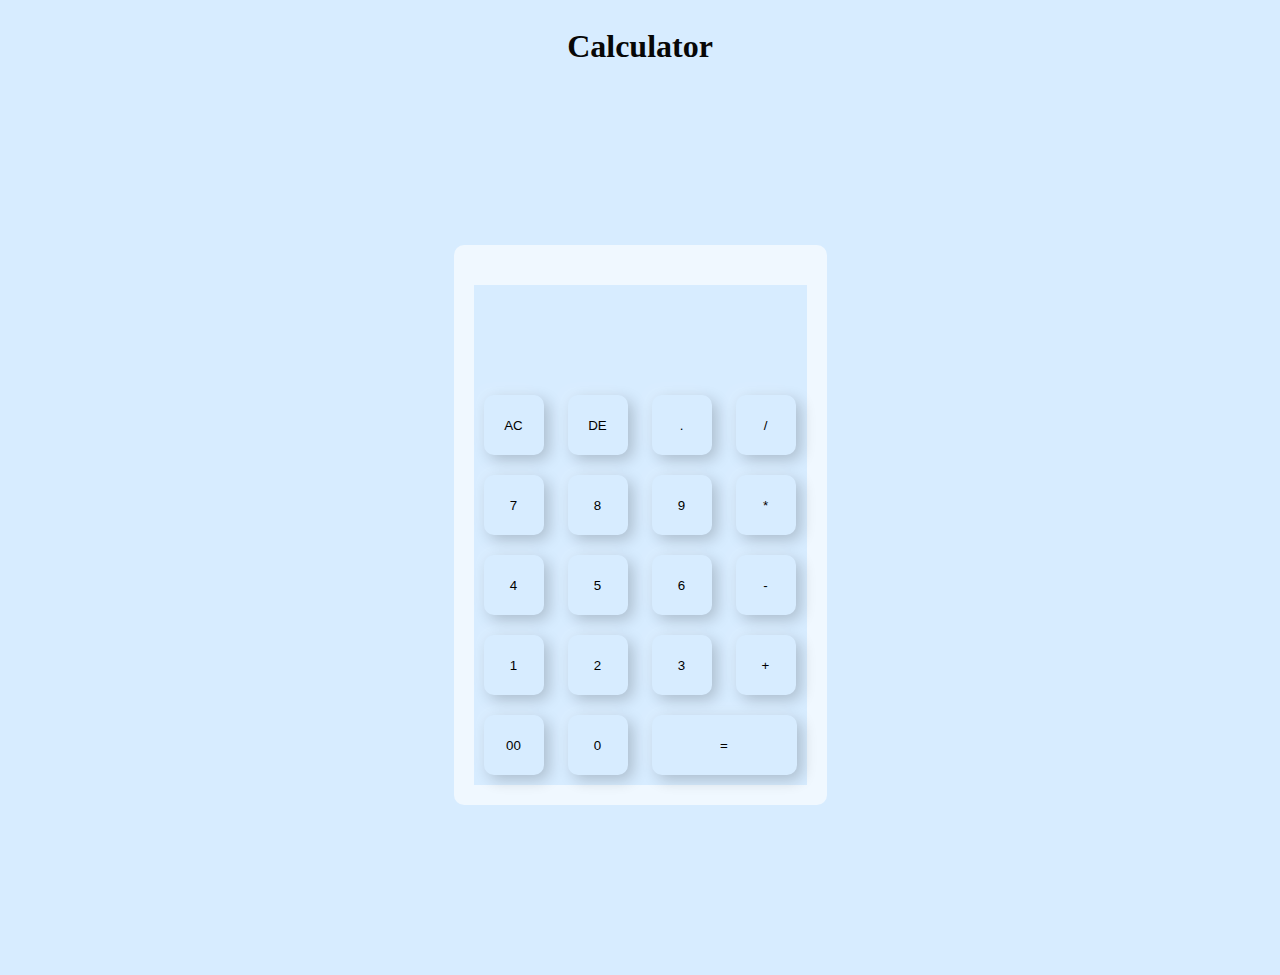
<file: index.html>
<!DOCTYPE html>
<html lang="en">
<head>
    <meta charset="UTF-8">
    <meta name="viewport" content="width=device-width, initial-scale=1.0">
    <title>Calculator</title>
    <link rel="stylesheet" href="calculator.css">
</head>
<body class="body">
    <br>
     <div class="head"><h1>Calculator</h1></div>
     <div class="box">
        <div class="calculator">
            <form>
               <div class="display">
                <input type="text"name="display">
               </div>
               <div>
                <input type="button" value="AC" onclick="display.value =''">
                <input type="button" value="DE" onclick="display.value= display.value.toString().slice(0,-1)">
                <input type="button" value="." onclick="display.value +='.'">
                <input type="button" value="/" onclick="display.value +='/'">
               </div>
               <div>
                <input type="button" value="7" onclick="display.value +='7'">
                <input type="button" value="8" onclick="display.value +='8'">
                <input type="button" value="9" onclick="display.value +='9'">
                <input type="button" value="*" onclick="display.value +='*'">
               </div>
               <div> 
                <input type="button" value="4" onclick="display.value +='4'">
                <input type="button" value="5" onclick="display.value +='5'">
                <input type="button" value="6" onclick="display.value +='6'">
                <input type="button" value="-" onclick="display.value +='-'">
               </div>
               <div>
                <input type="button" value="1" onclick="display.value +='1'">
                <input type="button" value="2" onclick="display.value +='2'">
                <input type="button" value="3" onclick="display.value +='3'">
                <input type="button" value="+" onclick="display.value +='+'">
               </div>
               <div>
                <input type="button" value="00" onclick="display.value +='00'">
                <input type="button" value="0" onclick="display.value +='0'">
                <input type="button" value="=" onclick="display.value=eval(display.value)" class="equal" >
               </div>
            </form>
        </div>
     </div>
</body>
</html>
</file>
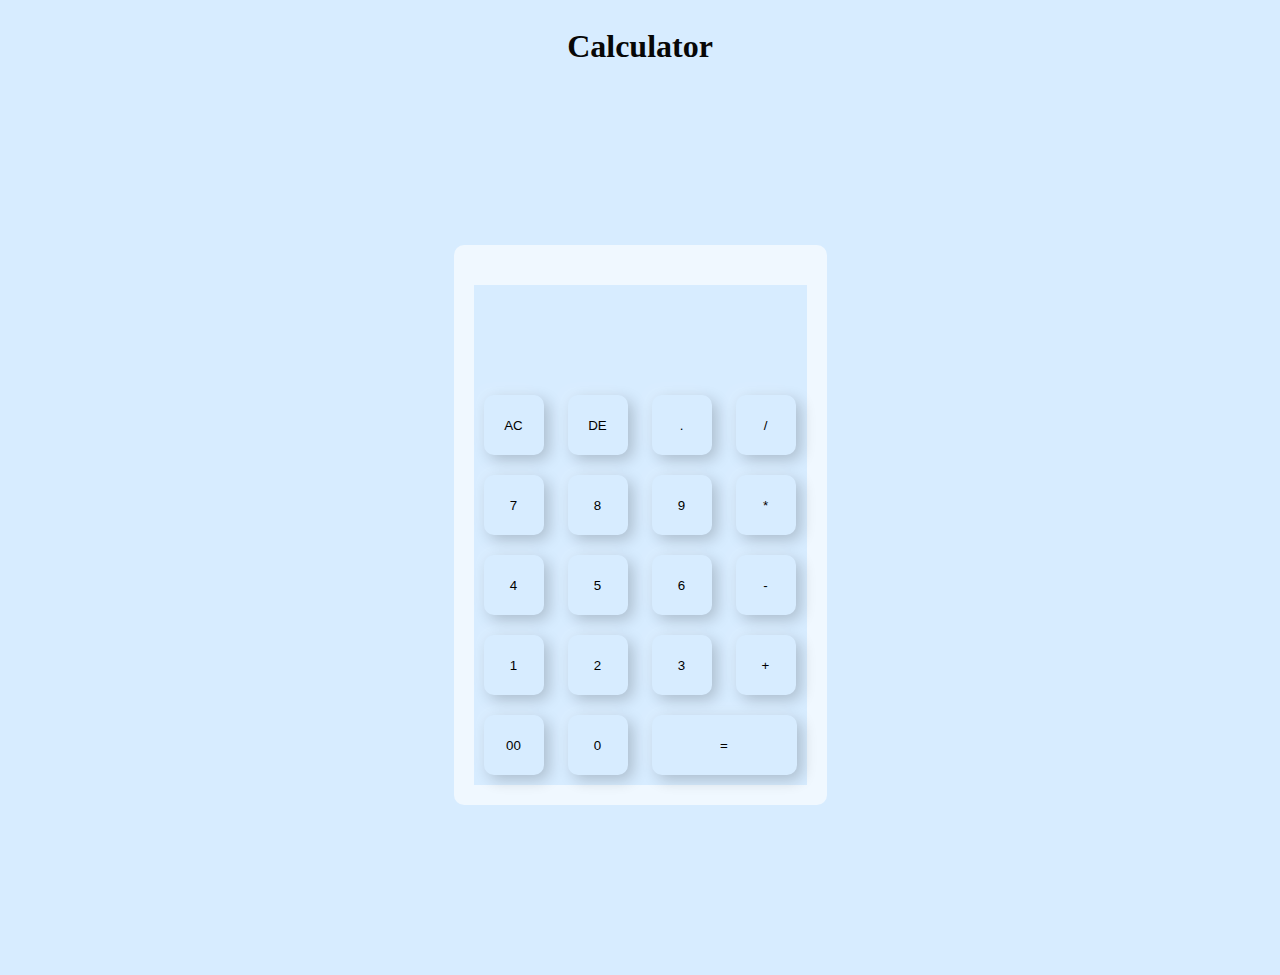
<file: calculator.html>
<!DOCTYPE html>
<html lang="en">
<head>
    <meta charset="UTF-8">
    <meta name="viewport" content="width=device-width, initial-scale=1.0">
    <title>Calculator</title>
    <link rel="stylesheet" href="calculator.css">
</head>
<body class="body">
    <br>
     <div class="head"><h1>Calculator</h1></div>
     <div class="box">
        <div class="calculator">
            <form>
               <div class="display">
                <input type="text"name="display">
               </div>
               <div>
                <input type="button" value="AC" onclick="display.value =''">
                <input type="button" value="DE" onclick="display.value= display.value.toString().slice(0,-1)">
                <input type="button" value="." onclick="display.value +='.'">
                <input type="button" value="/" onclick="display.value +='/'">
               </div>
               <div>
                <input type="button" value="7" onclick="display.value +='7'">
                <input type="button" value="8" onclick="display.value +='8'">
                <input type="button" value="9" onclick="display.value +='9'">
                <input type="button" value="*" onclick="display.value +='*'">
               </div>
               <div> 
                <input type="button" value="4" onclick="display.value +='4'">
                <input type="button" value="5" onclick="display.value +='5'">
                <input type="button" value="6" onclick="display.value +='6'">
                <input type="button" value="-" onclick="display.value +='-'">
               </div>
               <div>
                <input type="button" value="1" onclick="display.value +='1'">
                <input type="button" value="2" onclick="display.value +='2'">
                <input type="button" value="3" onclick="display.value +='3'">
                <input type="button" value="+" onclick="display.value +='+'">
               </div>
               <div>
                <input type="button" value="00" onclick="display.value +='00'">
                <input type="button" value="0" onclick="display.value +='0'">
                <input type="button" value="=" onclick="display.value=eval(display.value)" class="equal" >
               </div>
            </form>
        </div>
     </div>
</body>
</html>
</file>
<file: calculator.css>
*{
            margin: 0;
            padding: 0;
            background-color: rgb(215, 236, 255);
        }
        /* *:hover{
            background-color: rgb(179, 217, 250);
        } */
        .head{
              padding: 10px;;
              color: rgb(7, 7, 7);
              font-family:cursive;
              text-align: center;
        }
        .head:hover{
            color: rgba(140, 181, 187, 0.644);
        }
        .box{
            width: 100%;
            height: 100vh;
            display: flex;
            align-items:center;
            justify-content: center;
            }
        .calculator{
            background-color: aliceblue;
            padding: 20px;
            border-radius: 10px;

        } 
        .calculator form input{
            border: 0;
            outline: 0;
            width: 60px;
            height: 60px;
            border-radius: 10px;
            box-shadow:-8px -8px 15px rgba(255,255,255,0.1),5px 5px 15px rgba(0,0,0,0.2);
            background:transparent;
            color: rgb(0, 0, 0);
            cursor:pointer;
            margin: 10px;
        } 
        .calculator form input:hover{
            background-color:  rgb(215, 250, 255);
        }
        form .display{
            display: flex;
            justify-content: flex-end;
            margin: 20px 0;
        }
        form .display input{
            text-align: right;
            flex: 1;
            font-size: 50px;
            box-shadow:none;
        }
        form input.equal{
            width: 145px;
        }
</file>
